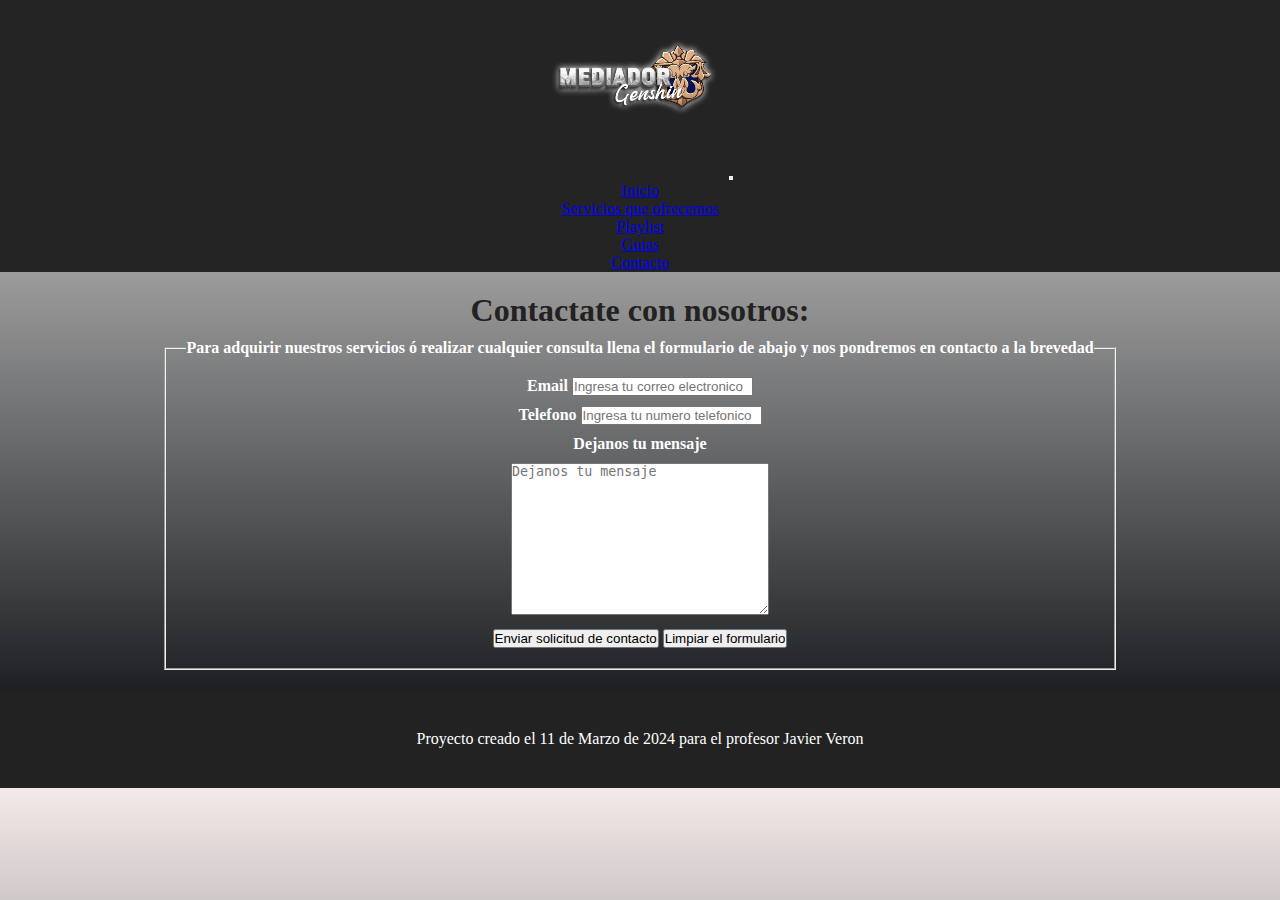
<file: pages/contacto.html>
<!DOCTYPE html>
<html lang="en">
<head>
    <meta charset="UTF-8">
    <meta name="viewport" content="width=device-width, initial-scale=1.0">
   
   <!--Bootstrap-->
   <link href="https://cdn.jsdelivr.net/npm/bootstrap@5.3.2/dist/css/bootstrap.min.css" rel="stylesheet" integrity="sha384-T3c6CoIi6uLrA9TneNEoa7RxnatzjcDSCmG1MXxSR1GAsXEV/Dwwykc2MPK8M2HN" crossorigin="anonymous">
<script src="https://cdn.jsdelivr.net/npm/bootstrap@5.3.2/dist/js/bootstrap.bundle.min.js" integrity="sha384-C6RzsynM9kWDrMNeT87bh95OGNyZPhcTNXj1NW7RuBCsyN/o0jlpcV8Qyq46cDfL" crossorigin="anonymous"></script>
   
    <!--Link de mi css-->
    <link rel="stylesheet" href="../css/styles.css">
    
    <!--Favicon-->
    <link rel="shortcut icon" href="../img/favicon.webp" type="image/x-icon">
     <title>Contacto - mediadorgenshin</title>

     <!--Las etiquetas meta-->
     <meta name="description" content="Sitio web creado el 11/3/2024 como adición para el profesor Javier de Coderhouse">
     <meta name="keywords" content="SEO, mediadorgenshin, CoderHouse, Javier, Correccion">
  

      <!--Animaciones-->
  <link
  rel="stylesheet"
  href="https://cdnjs.cloudflare.com/ajax/libs/animate.css/4.1.1/animate.min.css">
</head>

<body class="gradiante">
    <header>
        <nav class="navbar navbar-expand-lg bg-dark">
            <div class="container-fluid">
              <a class="navbar-brand" href="../index.html"> <img src="../img/logo.png" alt="Logo mediadorgenshin"></a>
              <button class="navbar-toggler" type="button" data-bs-toggle="collapse" data-bs-target="#navbarSupportedContent" aria-controls="navbarSupportedContent" aria-expanded="false" aria-label="Toggle navigation">
                <span class="navbar-toggler-icon"></span>
              </button>
              <div class="collapse navbar-collapse justify-content-end" id="navbarSupportedContent">
                <ul class="navbar-nav mb-2 mb-lg-0">
                  <li class="nav-item">
                    <a class="nav-link active text-light" aria-current="page" href="../index.html">Inicio</a>
                  </li>
                  <li class="nav-item">
                    <a class="nav-link text-light" href="servicios.html">Servicios que ofrecemos</a>
                  </li>

                  <li class="nav-item">
                    <a class="nav-link text-light" href="playlist.html">Playlist</a>
                  </li>

                  <li class="nav-item">
                    <a class="nav-link text-light" href="guias.html">Guias</a>
                  </li>

                  <li class="nav-item">
                    <a class="nav-link text-light" href="contacto.html">Contacto</a>
                  </li>

                  </li>
                </ul>
              </div>
            </div>
          </nav>
    </header>

    <main>
        <section>
            <h1 class="animate__animated animate__headShake">Contactate con nosotros:</h1>
        <form>
            <fieldset>
                <legend>Para adquirir nuestros servicios ó realizar cualquier consulta llena el formulario de abajo y nos pondremos en contacto a la brevedad</legend>
        
                <div>
                    <label for="email">Email</label>
                    <input type="email" id="email" placeholder="Ingresa tu correo electronico" required>
                </div>

                <div>
                    <label for="telefono">Telefono</label>
                    <input type="tel" id="telefono" placeholder="Ingresa tu numero telefonico" required>
                </div>

                <div>
                    <label for="mensaje">Dejanos tu mensaje</label>

                </div>

                <div>
                    <textarea id="" cols="30" rows="10"
                    placeholder="Dejanos tu mensaje"></textarea>
                </div>

                <div>
                    <input type="submit" value="Enviar solicitud de contacto" class="texto-contacto">
                    <input type="reset" value="Limpiar el formulario" class="texto-contacto">
                </div>
            </fieldset>               
        </form>
        </section>
    </main>
    
    <footer>
        <p>Proyecto creado el 11 de Marzo de 2024 para el profesor Javier Veron</p>
    </footer>
</body>
</html>
</file>
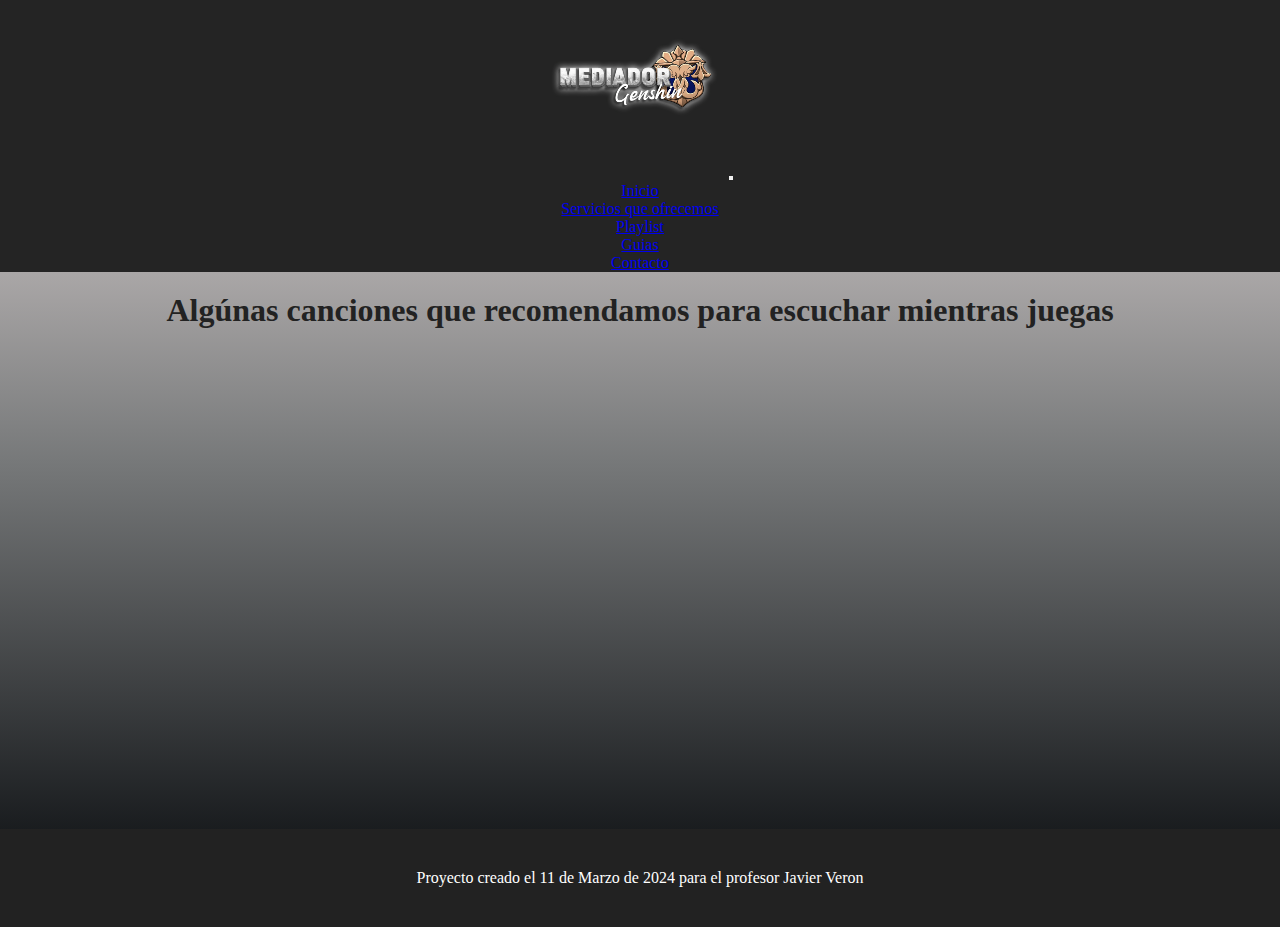
<file: pages/playlist.html>
<!DOCTYPE html>
<html lang="en">
<head>
    <meta charset="UTF-8">
    <meta name="viewport" content="width=device-width, initial-scale=1.0">
   
   <!--Bootstrap-->
   <link href="https://cdn.jsdelivr.net/npm/bootstrap@5.3.2/dist/css/bootstrap.min.css" rel="stylesheet" integrity="sha384-T3c6CoIi6uLrA9TneNEoa7RxnatzjcDSCmG1MXxSR1GAsXEV/Dwwykc2MPK8M2HN" crossorigin="anonymous">
<script src="https://cdn.jsdelivr.net/npm/bootstrap@5.3.2/dist/js/bootstrap.bundle.min.js" integrity="sha384-C6RzsynM9kWDrMNeT87bh95OGNyZPhcTNXj1NW7RuBCsyN/o0jlpcV8Qyq46cDfL" crossorigin="anonymous"></script>
   
    <!--Link de mi css-->
    <link rel="stylesheet" href="../css/styles.css">
    
    <!--Favicon-->
    <link rel="shortcut icon" href="../img/favicon.webp" type="image/x-icon">
     <title>Playlist - mediadorgenshin</title>

     <!--Las etiquetas meta-->
     <meta name="description" content="Sitio web creado el 11/3/2024 como adición para el profesor Javier de Coderhouse">
     <meta name="keywords" content="SEO, mediadorgenshin, CoderHouse, Javier, Correccion">
  

      <!--Animaciones-->
  <link
  rel="stylesheet"
  href="https://cdnjs.cloudflare.com/ajax/libs/animate.css/4.1.1/animate.min.css">
</head>

<body class="gradiante">
    <header>
        <nav class="navbar navbar-expand-lg bg-dark">
            <div class="container-fluid">
              <a class="navbar-brand" href="../index.html"> <img src="../img/logo.png" alt="Logo mediadorgenshin"></a>
              <button class="navbar-toggler" type="button" data-bs-toggle="collapse" data-bs-target="#navbarSupportedContent" aria-controls="navbarSupportedContent" aria-expanded="false" aria-label="Toggle navigation">
                <span class="navbar-toggler-icon"></span>
              </button>
              <div class="collapse navbar-collapse justify-content-end" id="navbarSupportedContent">
                <ul class="navbar-nav mb-2 mb-lg-0">
                  <li class="nav-item">
                    <a class="nav-link active text-light" aria-current="page" href="../index.html">Inicio</a>
                  </li>
                  <li class="nav-item">
                    <a class="nav-link text-light" href="servicios.html">Servicios que ofrecemos</a>
                  </li>

                  <li class="nav-item">
                    <a class="nav-link text-light" href="playlist.html">Playlist</a>
                  </li>

                  <li class="nav-item">
                    <a class="nav-link text-light" href="guias.html">Guias</a>
                  </li>

                  <li class="nav-item">
                    <a class="nav-link text-light" href="contacto.html">Contacto</a>
                  </li>

                  </li>
                </ul>
              </div>
            </div>
          </nav>
    </header>

    <main>
        <section>
            <h1 class="animate__animated animate__headShake">Algúnas canciones que recomendamos para escuchar mientras juegas</h1>
            <iframe width="auto" height="auto" src="https://www.youtube.com/embed/VjHMDlAPMUw?si=rWKj-PIOT87Ci8J6" title="YouTube video player" frameborder="0" allow="accelerometer; autoplay; clipboard-write; encrypted-media; gyroscope; picture-in-picture; web-share" allowfullscreen></iframe>
            <iframe width="auto" height="auto" src="https://www.youtube.com/embed/ilw-qmqZ5zY?si=STBP8-vpV_GTApql" title="YouTube video player" frameborder="0" allow="accelerometer; autoplay; clipboard-write; encrypted-media; gyroscope; picture-in-picture; web-share" allowfullscreen></iframe>
            <iframe width="auto" height="auto" src="https://www.youtube.com/embed/Tf0cJGO52xc?si=tii4cAJt5UkVgUTh" title="YouTube video player" frameborder="0" allow="accelerometer; autoplay; clipboard-write; encrypted-media; gyroscope; picture-in-picture; web-share" allowfullscreen></iframe>
        </section>
    </main>
    
    <footer>
        <p>Proyecto creado el 11 de Marzo de 2024 para el profesor Javier Veron</p>
    </footer>
</body>
</html>
</file>
<file: css/styles.css>
* {
  margin: 0;
  padding: 0;
  box-sizing: border-box;
}

/*Aspectos generales*/
.container {
  width: 100%;
  display: flex;
  max-width: 1100px;
  align-items: center;
  justify-content: center;
}

.card {
  width: 100%;
  margin: 20px;
  border-radius: 6px;
  overflow: hidden;
  background: #fff;
  box-shadow: 0px 1px 10px rgba(0, 0, 0, 0.2);
  cursor: default;
  transition: all 400ms ease;
}

.card:hover {
  box-shadow: 5px 5px 20px rgba(0, 0, 0, 0.4);
  transform: translateY(-3%);
}

.card img {
  width: 100%;
  height: 100%;
}

.card .contenido {
  padding: 15px;
  text-align: center;
}

.card .contenido p {
  line-height: 1.5;
  color: gray;
}

.card .contenido h3 {
  font-weight: 400;
  margin-bottom: 15px;
}

/*FONTS*/
@font-face {
  font-family: "couture-bld.otf";
  src: url(../fonts/couture-bld.otf);
  font-family: "JAi_____";
  src: url(../fonts/JAi_____.TTF);
}
h1 {
  font-family: "couture-bld.otf";
  color: #222222;
}

h2 {
  color: #222222;
}

h3 {
  font-family: "JAi_____";
  color: #222222;
}

fieldset {
  padding: 20px;
  display: flex;
  flex-wrap: wrap;
  flex-direction: column;
  align-items: center;
  gap: 10px;
  font-weight: bold;
  text-align: center;
}

legend {
  color: white;
}

label {
  color: white;
}

ul div {
  padding: 20px;
  display: flex;
  flex-wrap: wrap;
  flex-direction: column;
  align-items: center;
  gap: 10px;
  font-weight: bold;
  text-align: center;
}

section {
  padding: 20px;
  display: flex;
  flex-wrap: wrap;
  flex-direction: column;
  align-items: center;
  gap: 10px;
  font-weight: bold;
  text-align: center;
}

/*PARA QUE NO SE DISTORCIONE LA IMAGEN*/
img {
  max-width: 100%;
  max-height: 100%;
  width: auto;
  height: auto;
}

/*Display*/
.menu-nav li {
  display: inline;
  margin-right: 40px;
}

/*HEADER*/
header {
  background-color: #242424;
  grid-area: header;
}

/*MAIN*/
main {
  grid-area: main;
}

/*FOOTER*/
footer {
  grid-area: footer;
  padding: 40px;
  color: white;
  background-color: #222222;
}

/*BODY*/
.gradiante {
  background: linear-gradient(#f3e9e8, #767879, #010407);
  width: 100%;
  height: 100%;
}

/*ACA EMPIEZA GRID*/
body {
  display: grid;
  grid-template-areas: "header header header" "main main main" "footer footer footer";
  text-align: center;
}

/*# sourceMappingURL=styles.css.map */
</file>
